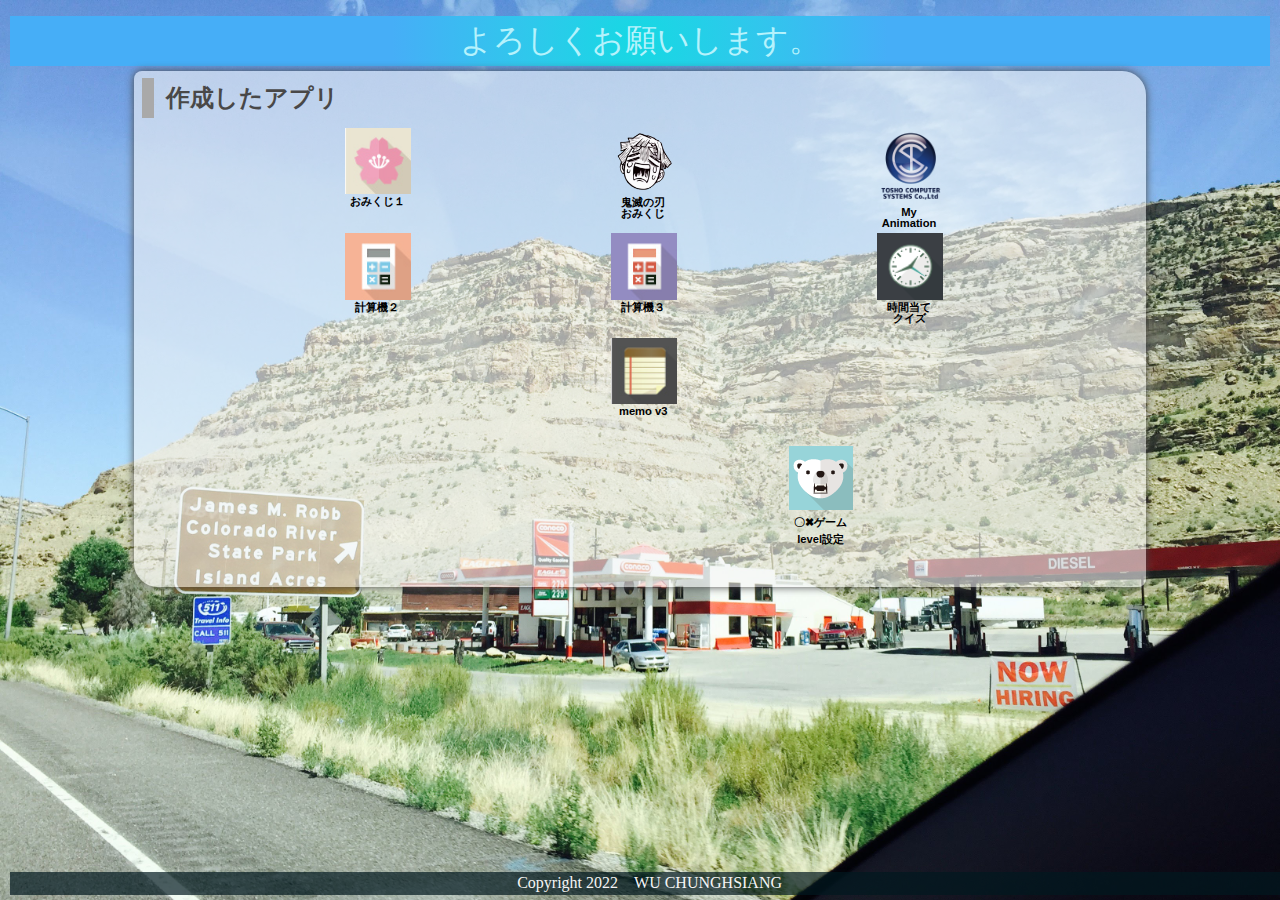
<file: index.html>
<!DOCTYPE html>
<html lang="ja">
  <head>
    <meta charset="UTF-8">
    <meta name="viewport" content="width=device-width, initial-scale=1.0">
    <title>おはよーおはよー</title>
    <meta name="description" content="おはよーおはよー">

    <link rel="icon" href="favicon.ico">
    <link rel="stylesheet" href="css/index.css">
  </head>

  <body>
    <!-- 見出し（みだし） -->
    <header class = "header">
      <h1>よろしくお願いします。</h1>
    </header>
    
    <!-- 作成したアプリ -->
    <section class="container01">
      <h2>作成したアプリ</h2>
      <div class = "game">

        <div class="container01-01">
          <div class="item item01">
            <a href="01_omikuji_fix/omikuji/omikuji.html" title="今日の運勢を占うゲームです。"><img src="img/sakura.jpg" alt="おみくじ１"><br>おみくじ１</a>
          </div>
          <div class="item item01">
            <a href="01_omikuji_kimetsu-20230208T044731Z-001/01_omikuji_kimetsu/omikuji_kimetsu.html" title="鬼滅の刃"><img src="img/zenitsu.png" alt="鬼滅の刃おみくじ"><br>鬼滅の刃<br>おみくじ</a>
          </div>
          <div class="item item01">
            <a href="MyAnimation/index.html" title="名刺交換"><img src="MyAnimation/logo.png" alt="My Animation"><br>My Animation</a>
          </div>
        </div>
        
        <div class="container01-02">
          <div class="item item01">
            <a href="03_calcuator(button)/02_calculator-20220713T043312Z-001 (2)/02_calculator-20220713T043312Z-001/02_calculator/calculator.html" title="=かんたんな計算機です。"><img src="img/calc2.jpg" alt="計算機１"><br>計算機２</a>
          </div>
          
          <div class="item item01">
            <a href="03_calcuator(button)/02_calculator-20220713T043312Z-001 (2)/03_calcuator(button)-20220713T043311Z-001/03_calcuator(button)/calculator_button.html" title="=全部ボタンの計算機です。"><img src="img/calc3.jpg" alt="計算機２"><br>計算機３</a>
          </div>
                    
          <div class="item item01">
            <a href="タイムゲース217032/0914/0831/timeguess.html" title="=時間当てクイズです"><img src="img/clock.png" alt="クイズ">時間当て<br>クイズ</a>
          </div>
        </div>
        
        <div class="container01-03">
          <div class="item item01">
            <a href="04_memo_fix/04_memo_fix/memo.html" title="メモアプリv3です。"><img src="img/memo3.jpg" alt="memo v3"><br>memo v3</a>
          </div>
        </div>
        
        <div class="container01-04">
          
          <div class="item item02">
            <a href="05_tic_tac_toe_fix/05_tic_tac_toe_fix/tic_tac_toe.html" title="vs computer level付き。"><img src="img/bear.png" alt="〇✖ゲーム"><br>〇✖ゲームvs computer<br>level設定</a>
          </div>

          <div class="item item03">
            <a href="(6)05_tic tac toe/tic_tac_toe.html" title="OXゲーム"><img src="img/bear.png" alt="〇✖ゲーム"><br>〇✖ゲーム<br>level設定</a>
          </div>
          
        </div>

      </div>
      <div class="filler01"></div>
    </section>
    
    <!-- フッター -->
    <footer>
      <p>Copyright 2022　WU CHUNGHSIANG</p>
    </footer>

  <script src="index.js"></script>
  </body>
</html>
</file>
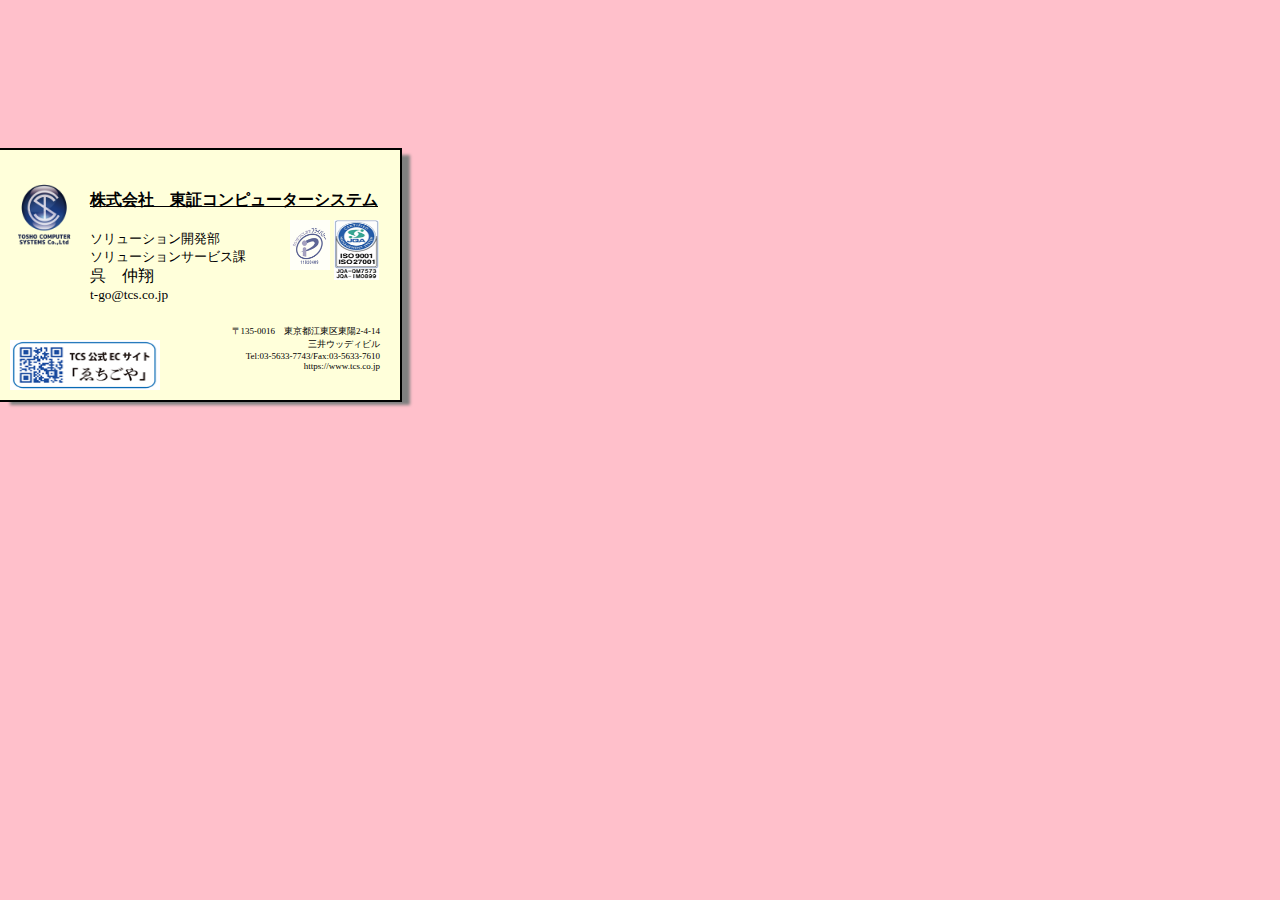
<file: MyAnimation/index.html>
<!DOCTYPE html>
<html lang="ja">

<head>
    <meta charset="UTF-8">
    <meta name="viewport" content="width=device-width, initial-scale=1.0">
    <title>My Animation</title>
    <link rel="stylesheet" href="style.css">
</head>

<body>
    <div class="pc">
    <div class="important1">
        <div class="box">
            <img src="logo.png" width="60" height="60" class="cheap">
            <div class="number"></div>
            <div>　</div>
            <section class="company">
                <div class="company0">
                    株式会社
                </div>
                <div class="company1"> 　東証</div>
                <div class="company2">コンピューターシステム
                </div>
            </section>
        </div>

        <div class="personal">
            <div class="busyo">ソリューション開発部</div>
            <div class="ka">ソリューションサービス課</div>
            <div class="name">呉　仲翔</div>
            <div class="mail">t-go@tcs.co.jp</div>
        </div>

        <div id="picture">
            <img src="123.png" width="60" height="60" class="pic1">
            <img src="456.png" width="60" height="60" class="pic2">
            <img src="789.png" width="60" height="60" class="pic3">
        </div>

        <div id="address">
            <div class="address1">〒135-0016　東京都江東区東陽2-4-14</div>
            <div class="address2">三井ウッディビル</div>
            <div class="telnumber">Tel:03-5633-7743/Fax:03-5633-7610</div>
            <div class="url">https://www.tcs.co.jp</div>
        </div>

    </div>
    </div>
    
    <div class="sp">
    <div class="important2">
        <div class="box">
            <img src="logo.png" width="60" height="60" class="cheap">
            <div class="number"></div>
            <div>　</div>
            <section class="company">
                <div class="company0">
                    株式会社
                </div>
                <div class="company1"> 　東証</div>
                <div class="company2">コンピューターシステム
                </div>
            </section>
        </div>

        <div class="personal">
            <div class="busyo">ソリューション開発部</div>
            <div class="name222">呉</div>
            <div class="name333">仲翔</div>
        </div>

        <div id="picture">
            <img src="123.png" width="60" height="60" class="pic1">
            <img src="456.png" width="60" height="60" class="pic2">
            <img src="789.png" width="60" height="60" class="pic3">
        </div>

        <div id="address">
            <div class="address1">〒135-0016　東京都江東区東陽2-4-14</div>
            <div class="address2">三井ウッディビル</div>
            <div class="telnumber">Tel：03-5633-7743　Fax：03-5633-7610</div>
            <div class="url">https://www.tcs.co.jp</div>
        </div>

    </div>
    </div>
    
</body>

</html>
</file>
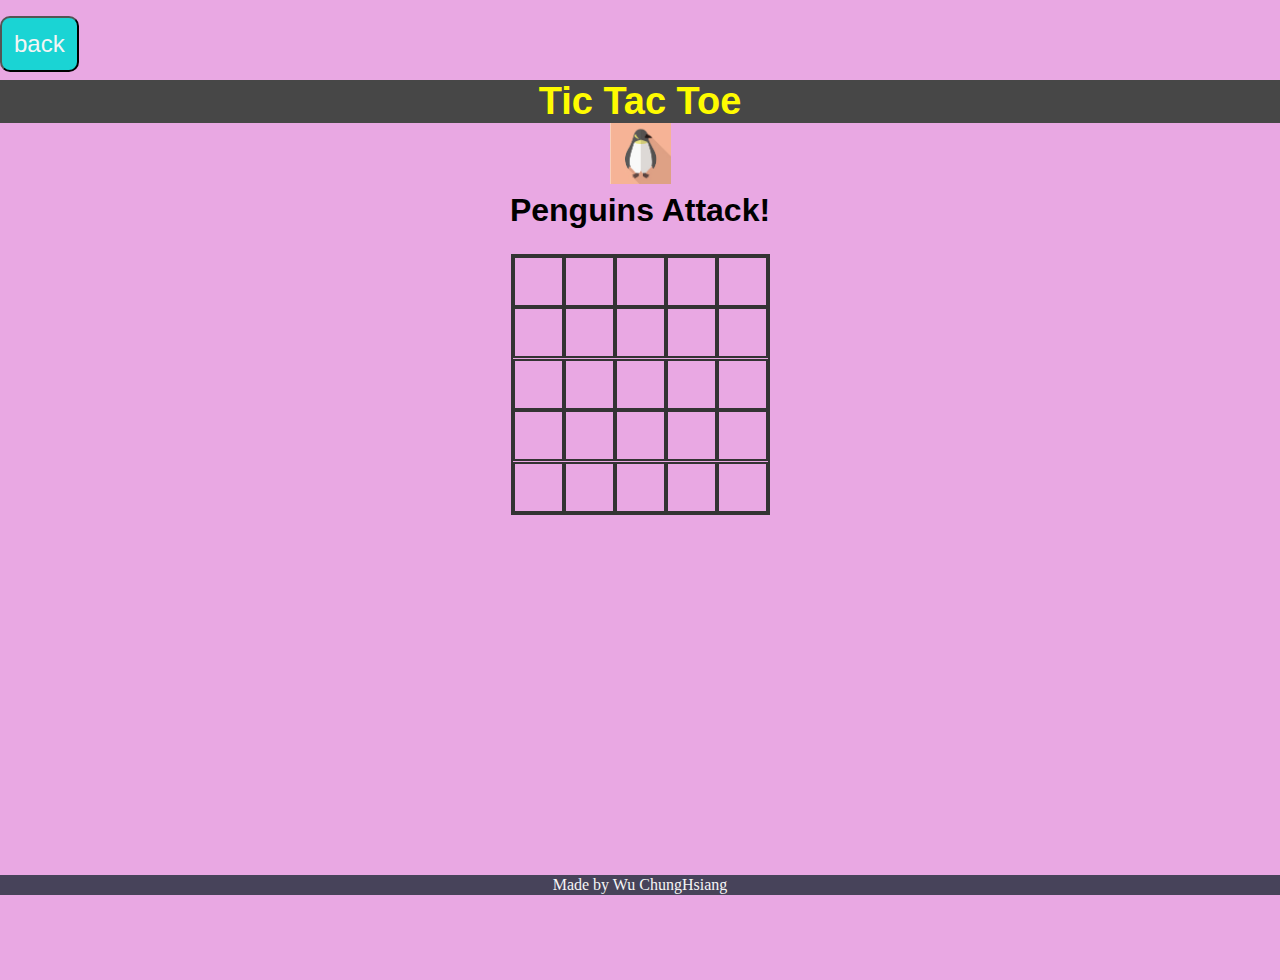
<file: (6)05_tic tac toe/tic_tac_toe.html>
<!DOCTYPE html>
<html lang="ja">
<head>
    <meta charset="UTF-8">
    <meta name="viewport" content="width=device-width, initial-scale = 1.0">
    <title>Tic Tac Toe</title>

    <link rel="icon" href="tic_tac_toe.ico">
    <link rel="stylesheet" href="css/animate.css">
    <link rel="stylesheet" href="css/tic_tac_toe.css">
</head>

<body>
    <div class="back">
        <button id="btn99" class="btn" type="button" onclick="history.back()">back</button>
    </div>

    <div class="wrapper">
        <header>Tic Tac Toe</header>

        <div class="game-container">
            <div class="message-container">
                <div id="msgtext"></div>
            </div>
            <div class="squares-container">
                <div class="squares-box">
                    <div class="square" id="a_1"></div>
                    <div class="square" id="a_2"></div>
                    <div class="square" id="a_3"></div>
                    <div class="square" id="a_4"></div>
                    <div class="square" id="a_5"></div>
                    
                    <div class="square" id="b_1"></div>
                    <div class="square" id="b_2"></div>
                    <div class="square" id="b_3"></div>
                    <div class="square" id="b_4"></div>
                    <div class="square" id="b_5"></div>

                    <div class="square" id="c_1"></div>
                    <div class="square" id="c_2"></div>
                    <div class="square" id="c_3"></div>
                    <div class="square" id="c_4"></div>
                    <div class="square" id="c_5"></div>
                    
                    <div class="square" id="d_1"></div>
                    <div class="square" id="d_2"></div>
                    <div class="square" id="d_3"></div>
                    <div class="square" id="d_4"></div>
                    <div class="square" id="d_5"></div>
                    
                    <div class="square" id="e_1"></div>
                    <div class="square" id="e_2"></div>
                    <div class="square" id="e_3"></div>
                    <div class="square" id="e_4"></div>
                    <div class="square" id="e_5"></div>
                </div>
            </div>

            <div class="btn-container">
                <div class="js-hidden" id="newgame-btn">
                    <button id="btn90" class="btn" type="button">New Game</button>
                </div>
            </div>

            
        </div>
    </div>

    <footer>
        <p>Made by Wu ChungHsiang</p>
    </footer>

    <script src="https://ajax.googleapis.com/ajax/libs/jquery/1.12.0/jquery.min.js"></script>
    <script type="text/javascript" src="js/snowfall.jquery.min.js"></script>
    <script src="js/tic_tac_toe.js"></script>
</body>

</html>
</file>
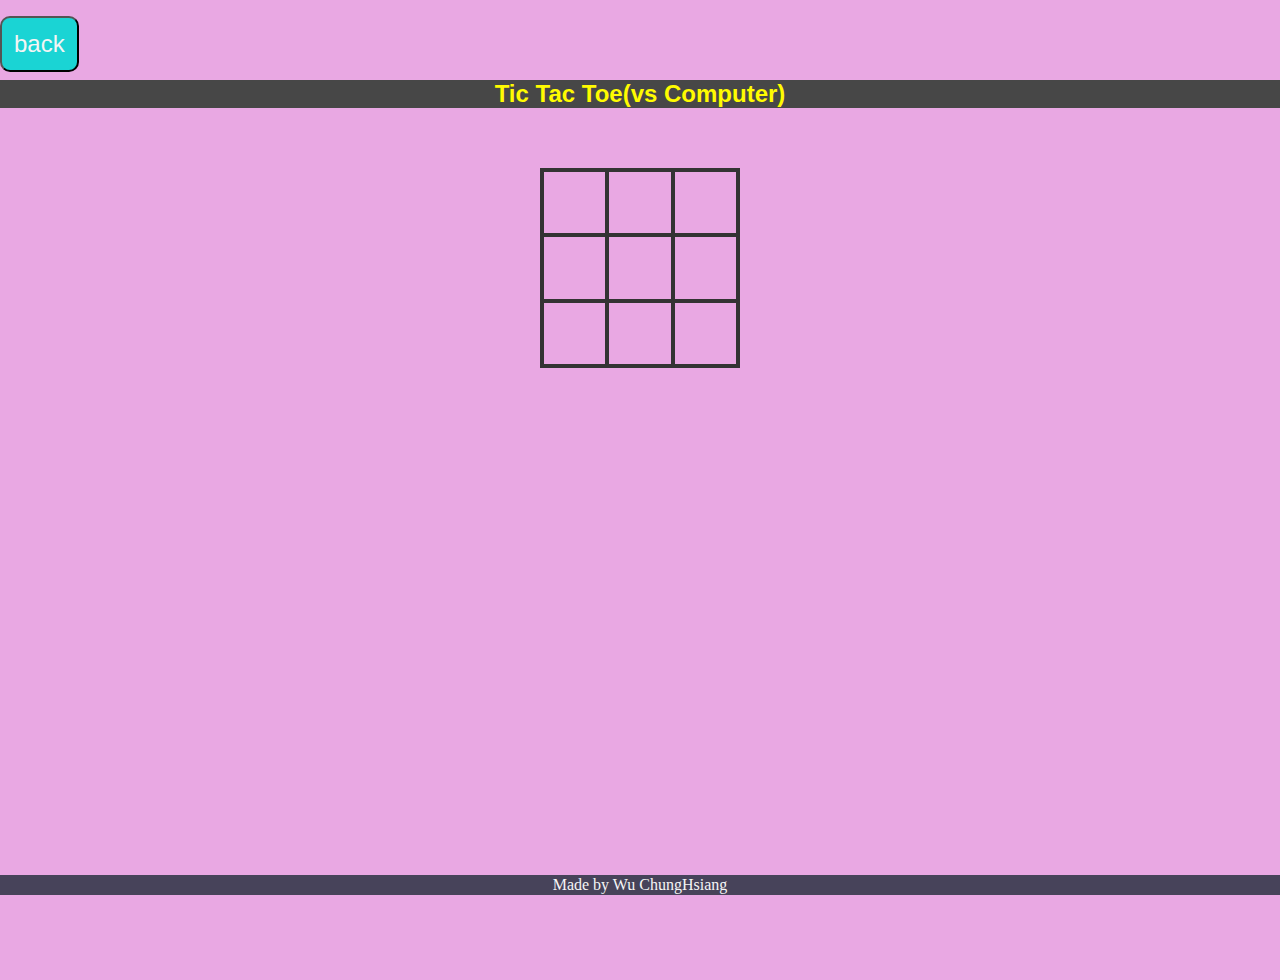
<file: 05_tic_tac_toe_fix/05_tic_tac_toe_fix/tic_tac_toe.html>
<!DOCTYPE html>
<html lang="ja">
<head>
    <meta charset="UTF-8">
    <meta name="viewport" content="width=device-width, initial-scale = 1.0">
    <title>Tic Tac Toe</title>

    <link rel="icon" href="tic_tac_toe.ico">
    <link rel="stylesheet" href="css/animate.css">
    <link rel="stylesheet" href="css/tic_tac_toe.css">
</head>

<body>
    <div class="back">
        <button id="btn99" class="btn" type="button" onclick="history.back()">back</button>
    </div>

    <div class="wrapper">
        <header>Tic Tac Toe(vs Computer)</header>

        <div class="game-container">
            <div class="message-container">
                <div id="msgtext"></div>
            </div>
            <div class="squares-container">
                <div class="squares-box" id="squaresBox">
                    <div class="square" id="a_1"></div>
                    <div class="square" id="a_2"></div>
                    <div class="square" id="a_3"></div>
                    <div class="square" id="b_1"></div>
                    <div class="square" id="b_2"></div>
                    <div class="square" id="b_3"></div>
                    <div class="square" id="c_1"></div>
                    <div class="square" id="c_2"></div>
                    <div class="square" id="c_3"></div>
                </div>
            </div>

            <div class="btn-container">
                <div class="js-hidden" id="newgame-btn">
                    <button id="btn90" class="btn" type="button">New Game</button>
                </div>
            </div>

            
        </div>
    </div>

    <footer>
        <p>Made by Wu ChungHsiang</p>
    </footer>

    <script src="https://ajax.googleapis.com/ajax/libs/jquery/1.12.0/jquery.min.js"></script>
    <script type="text/javascript" src="js/snowfall.jquery.min.js"></script>
    <script src="js/tic_tac_toe.js"></script>
</body>

</html>
</file>
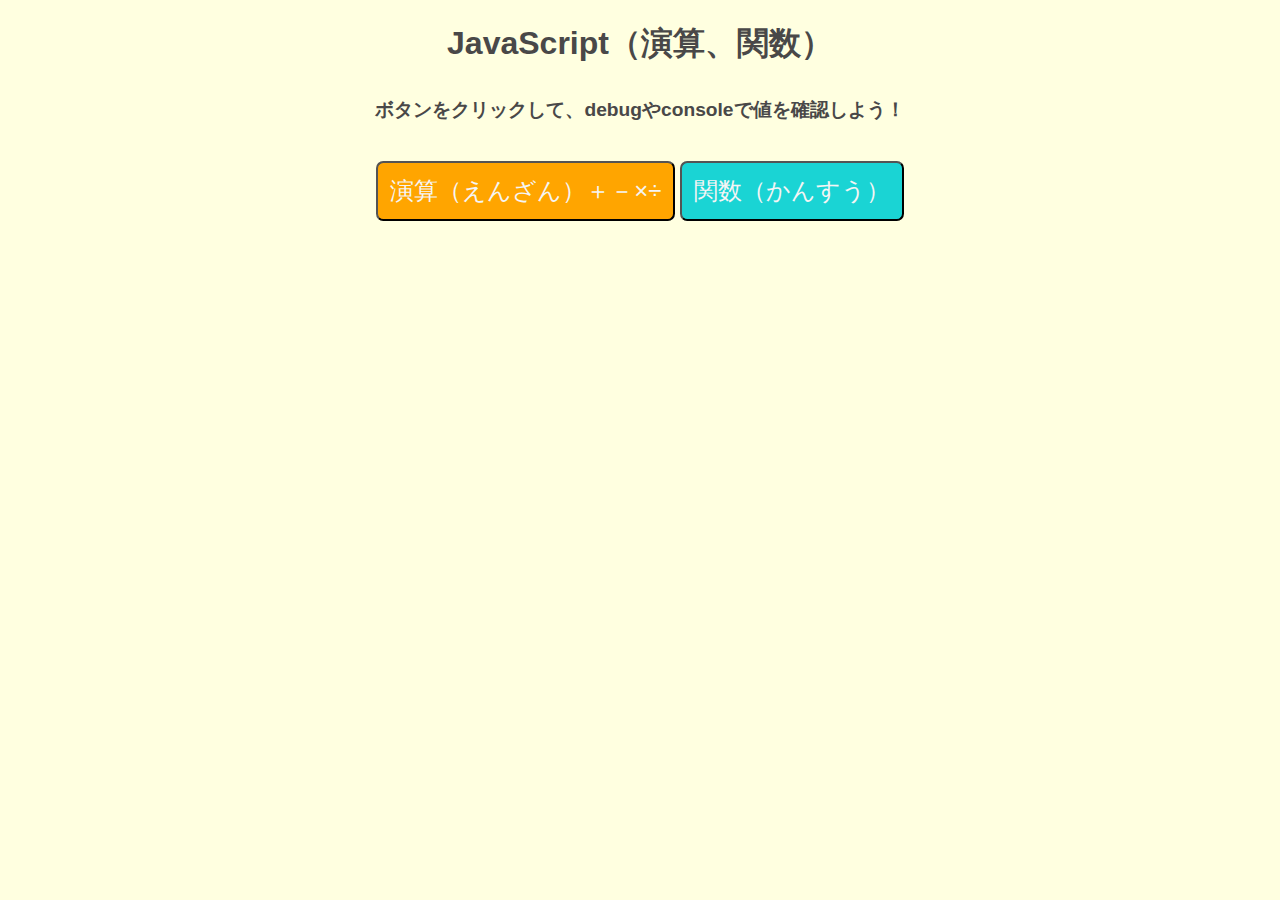
<file: 03_calcuator(button)/02_calculator-20220713T043312Z-001 (2)/01_JavaScript_sample-20220713T043426Z-001/01_JavaScript_sample/JavaScript_sample.html>
<!DOCTYPE html>
<html lang="ja">
  <head>
    <meta charset="UTF-8">
    <meta name="viewport" content="width=device-width, initial-scale=1.0">
    <title>JavaScript（演算、関数）</title>
    <link rel="icon" href="hint.ico">
    <link rel="stylesheet" href="css/JavaScript_sample.css">
  </head>

  <body>
    <h1>JavaScript（演算、関数）</h1>

    <div class="js_sample">
      <h2>ボタンをクリックして、debugやconsoleで値を確認しよう！</h2>
      <input id="btn1" type="button" value="演算（えんざん）＋－×÷">
      <input id="btn2" type="button" value="関数（かんすう）">
      <div class="filler01"></div>
    </div>

    <!-- jsファイル指定（してい） -->
    <script src="js/JavaScript_sample.js"></script>
  </body>

</html>
</file>
<file: css/index.css>
@charset "utf-8";

html {
    /* ブラウザのデフォルトが16px                        */
    /* デフォルトの16pxの代わりに1emが10pxになるように調整 */
    font-size: 62.5%;
}

/* 「*」はユニバーサルセレクタ（すべての要素を対象にするセレクタ）でbox-sizing: border-box;を指定 */
/* この指定（してい）はborderとpaddingをボックスサイズ（widthとheight）の中に含めて算出するので、スタイリングがしやすい*/
*, *::before, *::after {
    box-sizing: border-box;
}

body{
    line-height: 1.5;
        /* https://developer.mozilla.org/ja/docs/Web/CSS/line-height */
    color: rgb(73, 72, 72);
    font-size: 1.6rem; /* 16px */
    font-family: "Helvetica Neue",
    Arial,
    "Hiragino Kaku Gothic ProN",
    "Hiragino Sans",
    Meiryo,
    sans-serif;
    text-align: center;
        /* https://developer.mozilla.org/ja/docs/Web/CSS/text-align */
    /* 背景（はいけい）をうすくしたいとき */
    /* background-color:rgba(255, 255, 255, 0.6); */
        /* https://developer.mozilla.org/ja/docs/Web/CSS/background-color */

    /* background-blend-mode: soft-light; */
        /* https://developer.mozilla.org/ja/docs/Web/CSS/background-blend-mode */

    background-image: url(../img/topimg2.JPG);
        /* https://developer.mozilla.org/ja/docs/Web/CSS/background-image */
    background-size: cover;
        /* https://developer.mozilla.org/ja/docs/Web/CSS/background-size */
        /* https://developer.mozilla.org/ja/docs/Web/CSS/background */
    overflow: hidden;
}

header, footer, h1, h2, h3, p, div, .container01, .filler01 {
    margin: 0.2em 0em 0em 0em;
        /* https://developer.mozilla.org/ja/docs/Web/CSS/margin */
    padding: 0.1em;
        /* https://developer.mozilla.org/ja/docs/Web/CSS/padding */
}

/*****************************/
/* 見出し（みだし）           */
/*****************************/
h1 {
    font: 2em Rajdhani, "Noto Sans JP";
    color: rgb(181, 242, 252);
    background-image: radial-gradient(circle 248px at center, #16d9e3 0%, #30c7ec 47%, #46aef7 100%);
}

h2{
    padding-left: 0.5em;
    border-left: solid 0.5em darkgray;
    text-align: left;
}

/*****************************/
/* ページ                    */
/*****************************/
.wrapper {
    position: relative;/*相対位置*/
    max-width: 100vw;  /*すべての要素をbox-sizing:border-boxとしているので全て含めてmin-width:100vwに*/
    min-height: 100vh; /*すべての要素をbox-sizing:border-boxとしているので全て含めてmin-height:100vhに*/
    margin: 0;
    padding: 0;
    padding-bottom: 23px;/*footer+paddingの高さ*/
    text-align: center;
}
/*****************************/
/* セクション(section)        */
/*****************************/
.container01 {
    margin-right: auto;
    margin-left: auto;
    padding-left: 0.5em;
    width: 80%;
    border-radius: 0.5em 1.5em;
        /* https://developer.mozilla.org/ja/docs/Web/CSS/border-radius */
    background-color:rgba(245, 245, 245, 0.6);
    box-shadow:0 0 0.5em rgb(73, 72, 72);
        /* https://developer.mozilla.org/ja/docs/Web/CSS/box-shadow */
}
main > p {
    font: 1.2em bold;
}

/*****************************/
/* アンカー(anchor)           */
/*****************************/
a {
    color: black;
    font-weight: 900;
    text-decoration: none;
        /* https://developer.mozilla.org/ja/docs/Web/CSS/text-decoration */
}

/* mouseoverでグレースケール */
a:hover{
    opacity: 0.5;
    filter: grayscale(100%);
}

/*****************************/
/* container  item           */
/*****************************/
.container01-01 , .container01-02, .container01-03 , .container01-04 {
    display: flex;
        /*https://developer.mozilla.org/ja/docs/Web/CSS/CSS_Flexible_Box_Layout*/
    flex-wrap:wrap;
        /*https://developer.mozilla.org/ja/docs/Web/CSS/flex-wrap*/
    justify-content: space-evenly;
        /*https://developer.mozilla.org/ja/docs/Web/CSS/justify-content*/
    font-size: 0.7em;
}

.item01{
    position: relative;
    width: 6em;
    height: 9em;
    margin: 0;
    line-height: 1em;
    overflow: hidden;
}

.item02{
    position: relative;
    width: 6em;
    height: 12em;
    margin: 0;
    line-height: 1em;
    overflow: hidden;
    opacity: 0;
}

.fade-in{
    animation: fadein 1.5s ease-out forwards;
}
@keyframes fadein{
    0%{
        opacity:0;
        transform: translateY(20px);
    }
    100%{
        opacity:1;
        transform:translateY(0);
    }
}

.item01 img, .item02 img{
    width: 6em;
    height: auto;
}

.item01 .img_omikuji2{
    width: auto;
    height: 6em;
    overflow: hidden;
}

/*****************************/
/* フッター                   */
/*****************************/
footer> p {
    position: absolute;/*←絶対位置*/
    bottom: 5px; /*下に固定*/
    width: 100%;
    margin: 0px;
    padding: 1px;
    color: whitesmoke;
    font: 1em Rajdhani;
    text-align: center;
    background: rgba(1, 24, 31, 0.7);
}
/*******************************************************/
/* レスポンシブ対応　メディアクエリを使ってCSSを切り替える */
/* https://www.design-memo.com/coding/css-media-queries */
/* mobileのときのスタイル */
/*******************************************************/
@media screen and (max-width: 480px) {
    body{
        background-size: auto 812px;
    }
}
</file>
<file: MyAnimation/style.css>
main {
    width: 50%;
    display: inline-block;
    vertical-align: top;
}

.pc{
    display:block;
}

.sp{
    display:none;
}

body {
    user-select:none;
    background: pink;
}

.cheap {
    border-radius: 5px;
    width: 60px;
    height: 70px;
    margin-top: 30px;
    margin-left: -8px;
}

.pic1 {
    position: absolute;
    top: 220px;
    left: 334px;
    z-index: 2;
    height: 60px;
    width: 45px
}

.pic2 {
    position: absolute;
    top: 220px;
    left: 290px;
    z-index: 2;
    opacity: 0.8;
    height: 50px;
    width: 40px;
}

.pic3 {
    position: absolute;
    top: 340px;
    left: 10px;
    z-index: 1;
    opacity: 1;
    height: 50px;
    width: 150px;
}

.company {
    text-decoration: underline black;
    margin: 0;
    padding: 0;
    display: flex;
    margin-top: -75px;
    font-weight: bold;
    margin-bottom: 0;
}

#address {
    text-align: right;
    position: absolute;
    top: 325px;
    left: 80px;
    z-index: 1;
    height: 50px;
    width: 300px;
}

.address1,
.address2,
.telnumber{
    font-size: xx-small;
}

.address1,
.address2 {
    font: bold;
}

.url {
    font-size: xx-small;
}

.company1 {
    font-weight: 900;
}

.box {
    text-align: center;
    width: 400px;
    height: 250px;
    line-height: 250px;
    display: flex;
    justify-content: center;
    margin: 150px;
    margin-left: 0px;
    background: color-mix(in srgb-linear, yellow 30%, white 70%);
    box-shadow: 10px 5px 3px gray;
    top: 0;
    left: 0;
    z-index: 1;
    position: absolute;
    outline: 2px solid black;
}

.important1 {
    transition-property: border-radius;
    transition-property: transform;
    transition-duration: 1s;
    transform-origin: center;
}

.personal {
    top: 230px;
    left: 90px;
    z-index: 2;
    position: absolute;
    white-space: nowrap;
}

.busyo,
.ka {
    font-size: small;
    font-family: "BIZ UDGothic", serif;
    witdth:500px;
}



.mail {
    font-size: smaller;
}

.important1:active {
    transform: scale(2,2) translateX(500px);
}

.name222{
    font-size:24pt;
    font-family: SimSun, serif;
    font-weight: bolder;
}
.name333{
    font-size:14pt;
    witdth:500px;
}
@media screen and (max-width:480px) {
    .pc{
        display:none;
    }

    .sp{
        display:block;
    }
    
    main {
        width: 60%;
        height:60%;
    }
    
    .address1,
    .address2,
    .telnumber{
        font-size: xx-small;
    }

    .busyo,.name333{
        white-space: nowrap;
    }
    
    .personal{
        height:600px;
        white-space: nowrap;
    }
    .important2{
         display:inline-block;
         transform-origin:center;
         transition-property: border-radius;
         transition-property: transform;
         transition-duration: 1.5s;
    }
    
    .important2:active{
         transform:translateX(-170px) translateY(500px) scale(1.3,1.3) rotate(-90deg);
    }
    
}
</file>
<file: (6)05_tic tac toe/css/tic_tac_toe.css>
@charset "utf-8";

html{
    font-size:16px;
}

*,*::before, *::after{
    box-sizing: border-box;
}

body{
    margin:0;
    line-height:normal;
    font-family:"Helvetica Neue",
    Arial,
    "Hiragino Kaku Gothic ProN",
    "Hiragino Sans",
    Meiryo,
    sans-serif;
    background: rgb(233,168,227);
    overflow: hidden;
}

p{
    margin:0;
    padding:0;
}

header{
    margin-top:8px;
    color:rgb(255,251,0);
    font-size:38px;
    font-weight:bold;
    text-align:center;
    background:rgb(71,71,71);
}

.wrapper{
    position:relative;
    max-width:100vw;
    min-height:100vh;
    margin:0;
    padding: 0;
    padding-bottom: 23px;
    text-align: center;
}

.game-container{
    padding:0;
}



.js-hidden{
    display: none;
}

.message-container{
    margin-bottom:25px;
    font-size:2em;
    font-weight:bolder;
    overflow:hidden;
}




image{
    margin-top:5px;
}


.squares-container{
    display:flex;
    flex-wrap:wrap;
    margin:0 auto;
    width: 259px;
}

.squares-box{
    width:261px;
    height:261px;
    display:flex;
    flex-wrap: wrap;
    border: solid 2px #333;
    margin:0;
}

.square{
    position:relative;
    width:calc(255px/5);
    height:calc(255px/5);
    border: solid 2px #333;
}




.js-pen-checked::before{
    position: absolute;
    top: 0;
    left: 0;
    width: 50px;
    height: 50px;
    content: '';
    background-image: url(../img/penguins.jpg);
    background-size: contain;
    z-index:-1;
}

.js-bear-checked::before{
    position: absolute;
    top: 0;
    left: 0;
    width: 50px;
    height: 50px;
    content: '';
    background-image: url(../img/whitebear.jpg);
    background-size: contain;
    z-index:-1;
}

.js-unclickable{
    pointer-events: none;
}

.js-pen_highLight{
    border :solid 3px yellow;
}

.js-bear_highLight{
    border: solid 3px yellow;
}

.btn{
    margin-top: 8px;
    padding: 12px;
    border-radius: 10px;
    color: whitesmoke;
    font-size: 24px;
    background: rgb(26,212,212);
    user-select: none;
    cursor: pointer;
}

.back{
    margin-top: 8px;
    text-align: left;
}

.btn-container{
    padding-top: 5px;
}

#btn90:hover{
    background-color: #ffd347;
    transition-duration: 0.4s;
    padding: 6px;
}

footer> p{
    position: absolute;
    bottom: 5px;
    width: 100%;
    margin: 0px;
    padding: 1px;
    color: whitesmoke;
    font: 16px Rajdhani;
    text-align: center;
    background: rgb(1,24,31,0.7);
}

@media screen and (max-width:480px){
    .wrapper{
        padding-bottom: 23px;
    }
    .btn-container{
        padding-top: 2px;
    }

}
</file>
<file: 05_tic_tac_toe_fix/05_tic_tac_toe_fix/css/tic_tac_toe.css>
@charset "utf-8";

html{
    font-size:16px;
}

*,*::before, *::after{
    box-sizing: border-box;
}

body{
    margin:0;
    line-height:normal;
    font-family:"Helvetica Neue",
    Arial,
    "Hiragino Kaku Gothic ProN",
    "Hiragino Sans",
    Meiryo,
    sans-serif;
    background: rgb(233,168,227);
    overflow: hidden;
}

p{
    margin:0;
    padding:0;
}

header{
    margin-top:8px;
    color:rgb(255,251,0);
    font-size:38px;
    font-weight:bold;
    text-align:center;
    background:rgb(71,71,71);
}

.wrapper{
    position:relative;
    max-width:100vw;
    min-height:100vh;
    margin:0;
    padding: 0;
    padding-bottom: 23px;
    text-align: center;
}

.game-container{
    padding:40px 0;
}



.js-hidden{
    display: none;
}

.message-container{
    margin-bottom:20px;
    font-size:2em;
    font-weight:bold;
    overflow:hidden;
}







.squares-container{
    display:flex;
    flex-wrap:wrap;
    margin:0 auto;
    width: 200px;
}

.squares-box{
    width:200px;
    height:200px;
    display:flex;
    flex-wrap: wrap;
    border: solid 2px #333;
}

.square{
    position:relative;
    width:calc(196px/3);
    height:calc(196px/3);
    border: solid 2px #333;
}




.js-pen-checked::before{
    position: absolute;
    top: 0;
    left: 0;
    width: 61px;
    height: 61px;
    content: '';
    background-image: url(../img/penguins.jpg);
    background-size: contain;
}

.js-bear-checked::before{
    position: absolute;
    top: 0;
    left: 0;
    width: 61px;
    height: 61px;
    content: '';
    background-image: url(../img/whitebear.jpg);
    background-size: contain;
}

.js-clickable{
    content: '';
}

.js-unclickable{
    pointer-events: none;
}

.js-pen_highLight{
    border :solid 2px yellow;
}

.js-bear_highLight{
    border: solid 2px darksalmon;
}

.btn{
    margin-top: 8px;
    padding: 12px;
    border-radius: 10px;
    color: whitesmoke;
    font-size: 24px;
    background: rgb(26,212,212);
    user-select: none;
    cursor: pointer;
}

.back{
    margin-top: 8px;
    text-align: left;
}

.btn-container{
    padding-top: 40px;
}

#btn90:hover{
    background-color: #ffd347;
    transition-duration: 0.4s;
}

footer> p{
    position: absolute;
    bottom: 5px;
    width: 100%;
    margin: 0px;
    padding: 1px;
    color: whitesmoke;
    font: 16px Rajdhani;
    text-align: center;
    background: rgb(1,24,31,0.7);
}

@media screen and (max-width:480px){
    .wrapper{
        padding-bottom: 23px;
    }
    .btn-container{
        padding-top: 2px;
    }

}

header{
    font-size: 24px;
}

#msgtext{
    font-size: 20px;
}
</file>
<file: 03_calcuator(button)/02_calculator-20220713T043312Z-001 (2)/01_JavaScript_sample-20220713T043426Z-001/01_JavaScript_sample/css/JavaScript_sample.css>
@charset "utf-8";

html {
  /* ブラウザのデフォルトが16px                        */
  /* デフォルトの16pxの代わりに1emが10pxになるように調整 */
  font-size: 62.5%;
}

body{
  line-height: 1.5;
  color: rgb(73, 72, 72);
  font-size: 1.6rem; /* 16px */
  font-family: "Helvetica Neue",
  Arial,
  "Hiragino Kaku Gothic ProN",
  "Hiragino Sans",
  Meiryo,
  sans-serif;
  text-align: center;
  background: lightyellow;
}

h1, .js_sample, .filler01 {
  margin: 0.5em 0em 0em 0em;
  padding: 0.1em;
}

/*****************************/
/* 見出し（みだし）           */
/*****************************/
h2{
  font-size: 1.2em;
}

#btn1{
  margin: 20px auto;
  padding: 0.5em;
  border-radius: 0.3em;
  color: whitesmoke;
  font-size: 1.5em;
  background: orange;
  cursor: pointer; /*カーソルをポインターの形（かたち）にする*/
}

#btn2{
  margin: 20px auto;
  padding: 0.5em;
  border-radius: 0.3em;
  color: whitesmoke;
  font-size: 1.5em;
  background: rgb(26, 212, 212);
  cursor: pointer; /*カーソルをポインターの形（かたち）にする*/
}
</file>
